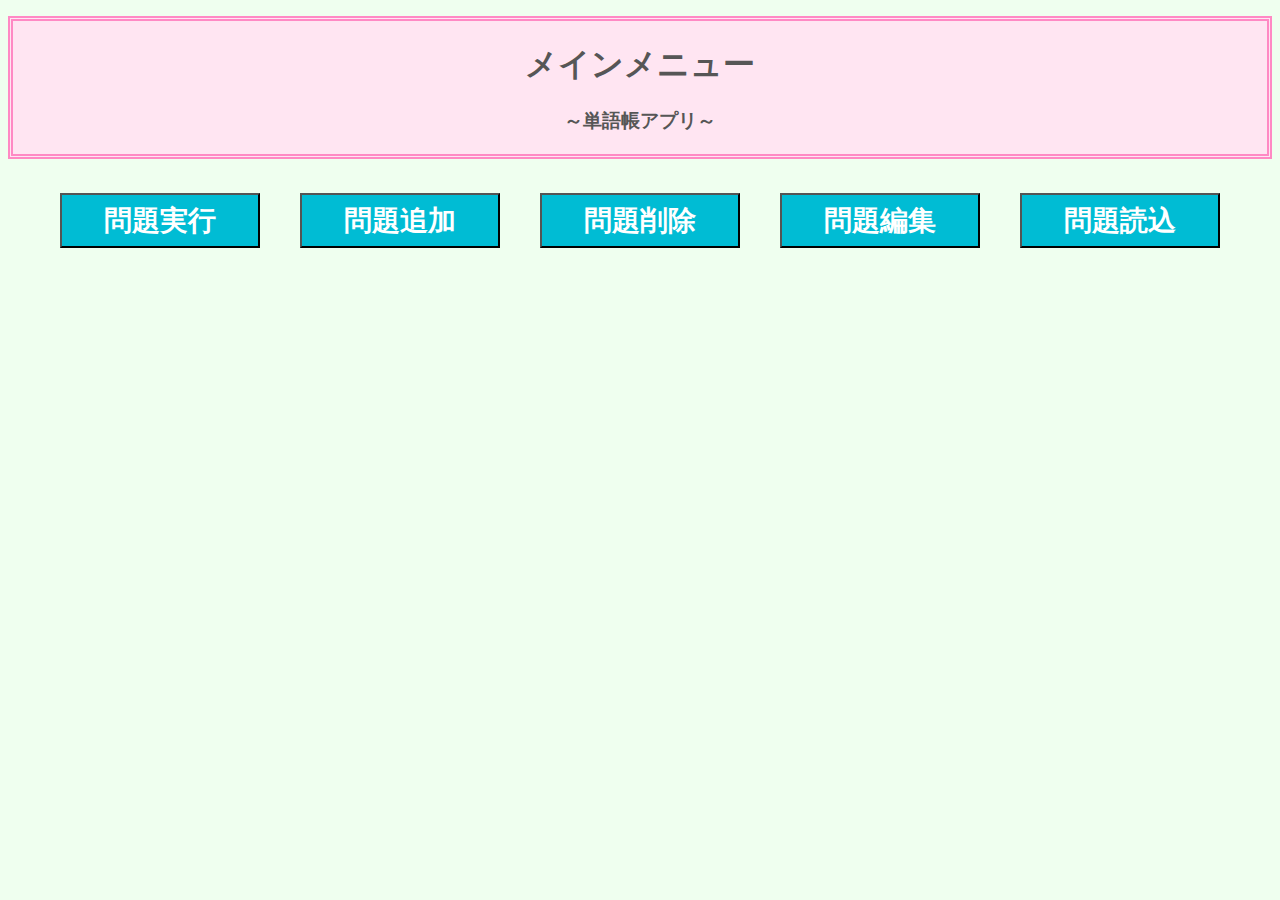
<file: www/index.html>
<!DOCTYPE HTML>
<html>

<head>
    <meta charset="utf-8">
    <meta name="viewport" content="width=device-width, initial-scale=1, maximum-scale=1, user-scalable=no">
    <meta http-equiv="Content-Security-Policy" content="default-src * data: gap: content: https://ssl.gstatic.com; style-src * 'unsafe-inline'; script-src * 'unsafe-inline' 'unsafe-eval'">
    <script src="components/loader.js"></script>
    <link rel="stylesheet" href="components/loader.css">
    <link rel="stylesheet" href="css/style.css">
    <script>

    </script>
</head>

<body>
    <div id='title'>
    <h1>メインメニュー</h1>
    <h3>～単語帳アプリ～</h3>
    </div>
    <div id="mainmenu">
        <button class="button" onclick="location.href = 'play.html'">問題実行</button>
        <button class="button" onclick="location.href = 'tuika.html'">問題追加</button>
        <button class="button" onclick="location.href = 'sakujo.html'">問題削除</button>
        <button class="button" onclick="location.href = 'hensyu.html'">問題編集</button>
        <button class="button" onclick="location.href = 'yomikomi.html'">問題読込</button>
    </div>
    
</body>

</html>
</file>
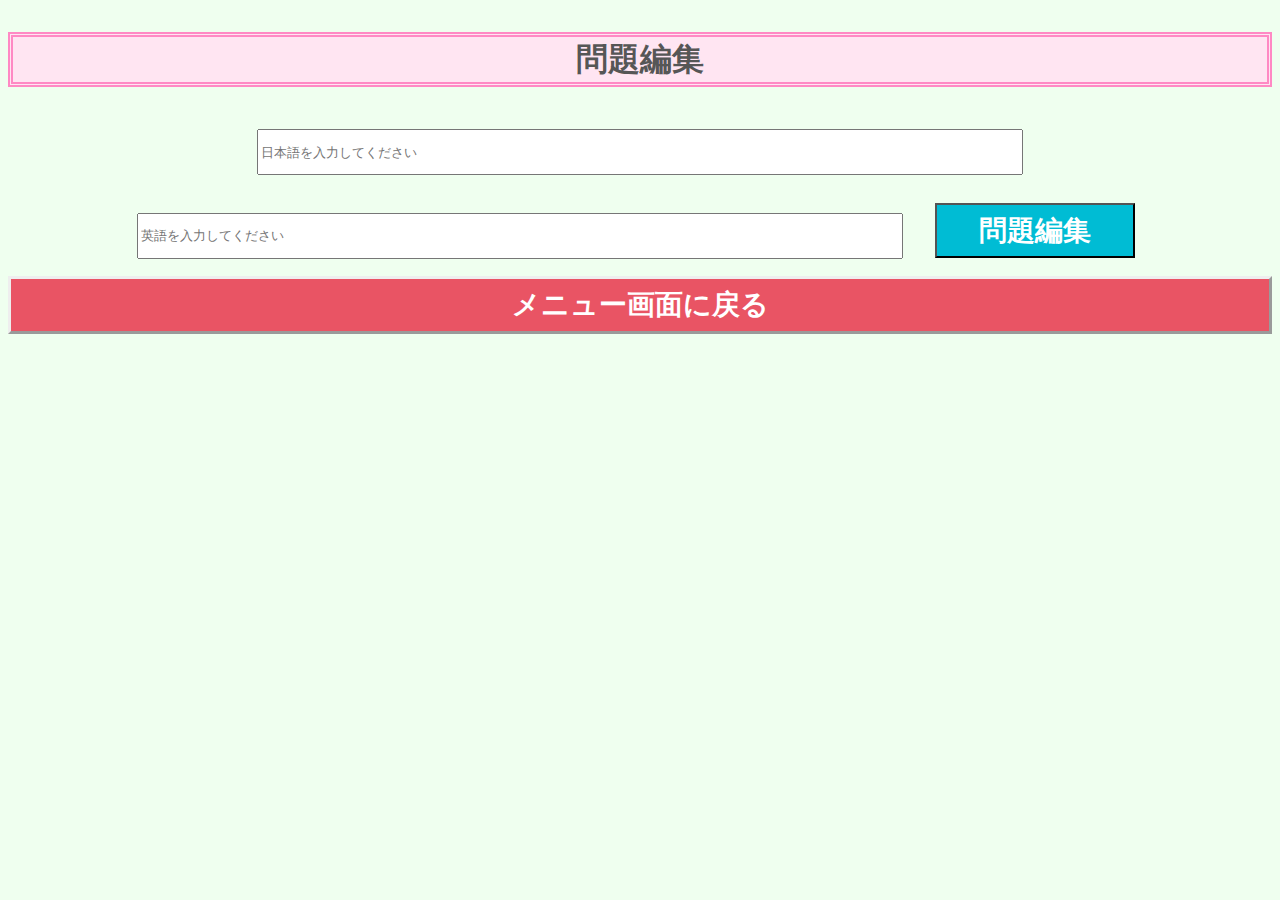
<file: www/hensyu.html>
<!DOCTYPE HTML>
<html>

<head>
    <meta charset="utf-8">
    <meta name="viewport" content="width=device-width, initial-scale=1, maximum-scale=1, user-scalable=no">
    <meta http-equiv="Content-Security-Policy" content="default-src * data: gap: content: https://ssl.gstatic.com; style-src * 'unsafe-inline'; script-src * 'unsafe-inline' 'unsafe-eval'">
    <script src="components/loader.js"></script>
    <link rel="stylesheet" href="components/loader.css">
    <link rel="stylesheet" href="css/style.css">
    <script>

    </script>
</head>

<body onload="listData()">
    <h1 id="title">問題編集</h1>
    <input type="text" value="" id="japanese" placeholder="日本語を入力してください">
    <input type="text" value="" id="english" placeholder="英語を入力してください">
    <button class="button" onclick="editData()">問題編集</button>
    <br>
    <a href="index.html" class="backMain">メニュー画面に戻る</a>
    <div id="listForm">
    </div>
    <!--何かメッセージを表示する場合  -->
    <div id="message"></div>
    <script>
        var wordList = [];
        var storage = localStorage;
        var keyword = "word01";

        //データの読み込み処理
        var strData = storage.getItem(keyword);
        wordList = JSON.parse(strData);


        //リスト表示
        function listData() {
            //画面表示処理
            for (var i = 0; i < wordList.length; i++) {
                var li = document.createElement("div");
                //箇条書きの中身
                li.className = "list";
                li.innerHTML = '<input type="checkbox" name="editCheck" onclick="checkList()">' + '<h2 class= "editList">' + "日本語：" + wordList[i].japanese + "<br>"
                    + "英語：" + wordList[i].english + "</h2>";
                document.getElementById("listForm").appendChild(li);
            }
        }

        //色付与処理
        function checkList() {
            var elements = document.getElementsByName("editCheck");
            var listClass = document.getElementsByClassName('list');
            for (var i = elements.length - 1; i >= 0; i--) {
                if (elements[i].checked == true) {
                    listClass[i].style.backgroundColor = "#FF99CC";
                    listClass[i].style.webkitBoxShadow = "0px 0px 0px 10px #FF99CC";
                    listClass[i].style.borderColor = "#ffd6ea";
                } else {
                    listClass[i].style.backgroundColor = "#fff2e5";
                    listClass[i].style.webkitBoxShadow = "0px 0px 0px 10px #fff2e5";
                    listClass[i].style.borderColor = "#ffc3c3";
                }
            }
        }

        //編集処理
        function editData() {
            var elements = document.getElementsByName("editCheck");
            var jap = document.getElementById("japanese").value
            var eng = document.getElementById("english").value
            //空白判定処理
            if (jap === "" || eng === "") {
                alert("空白を入力しないでください。");
                return;
            }
            for (var i = elements.length - 1; i >= 0; i--) {
                if (elements[i].checked == true) {
                    alert("日本語：" + wordList[i].japanese + "\n" + "英語：" + wordList[i].english + "を編集しました");
                    //データ書き換え
                    wordList[i] = { japanese: jap, english: eng };
                }
            }
            //ローカルストレージに保存する（初期データ）
            strData = JSON.stringify(wordList);
            strData = storage.setItem(keyword, strData);
            document.getElementById("listForm").innerHTML = ""; //追加した要素を削除させる
            listData();
        }
    </script>
</body>

</html>
</file>
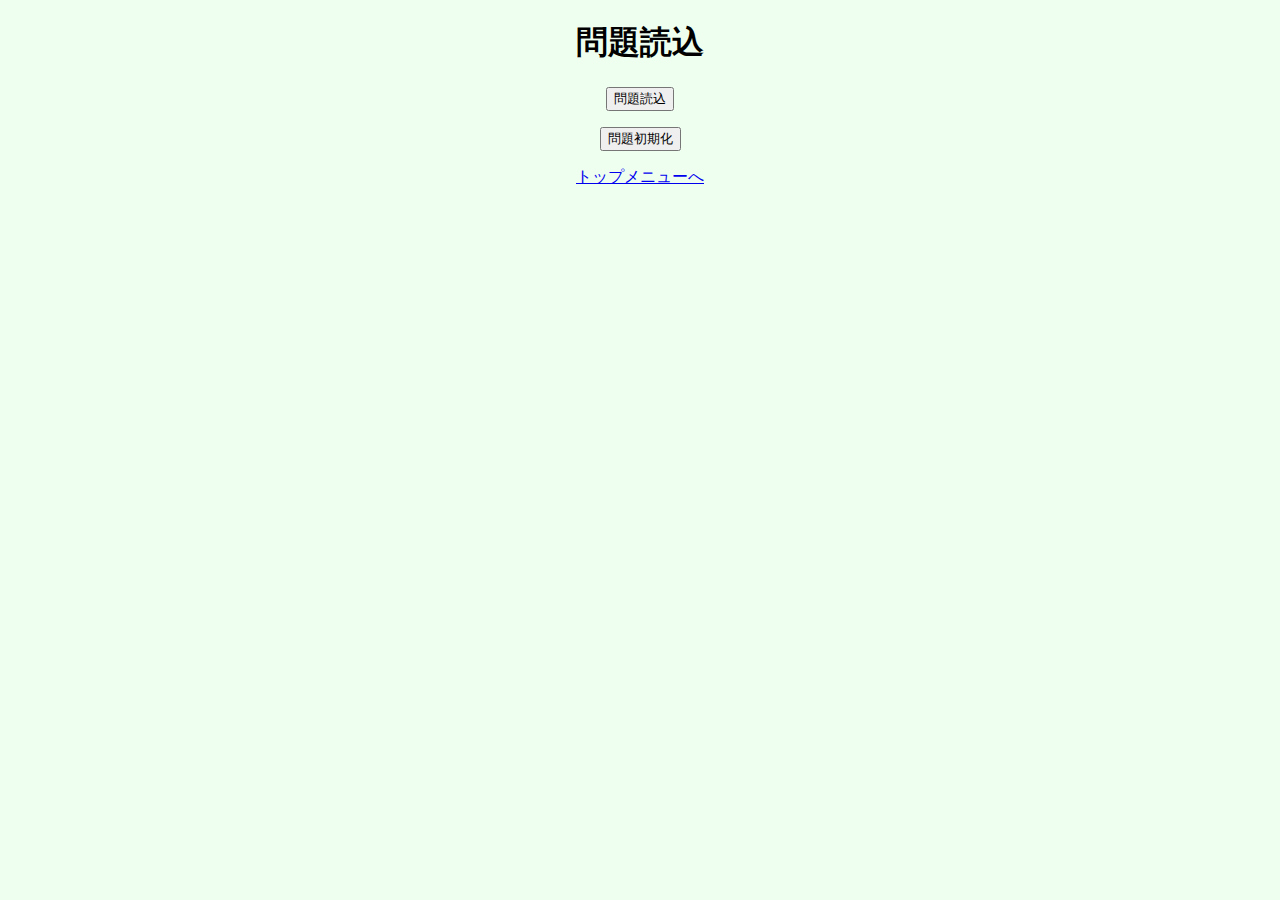
<file: www/load.html>
<!DOCTYPE HTML>
<html>

<head>
    <meta charset="utf-8">
    <meta name="viewport" content="width=device-width, height=device-height, initial-scale=1, maximum-scale=1, user-scalable=no">
    <meta http-equiv="Content-Security-Policy" content="default-src * data: gap: https://ssl.gstatic.com; style-src * 'unsafe-inline'; script-src * 'unsafe-inline' 'unsafe-eval'">
    <link rel="stylesheet" href="components/loader.css">
    <script src="components/loader.js"></script>
    <link rel="stylesheet" href="components/loader.css">
    <link rel="stylesheet" href="css/style.css">

    <script>
        //ローカルストレージの設定
        var storage = localStorage;
        //locationStorageのキー(今回はword001)
        var keyword = "word001";

        //単語リスト(仮データ)
        var kariData = [
            { japanese: "電話", english: "Phone" },
            { japanese: "歴史", english: "History" },
            { japanese: "社会", english: "Society" },
            { japanese: "世代", english: "Generation" },
            { japanese: "知識", english: "Knowledge" }
        ];

        //単語リスト
        var wordList = [];

        //データ読込
        function loadData() {
            alert("データを読み込みます");
            //ローカルストレージからデータを取り出す
            var strData = storage.getItem(keyword);

            if (strData === null) {
                alert("データがありません。初期データをロードします");
                wordList = kariData;
                //ローカルストレージに保存(初期データ)
                strData = JSON.stringify(wordList);
                storage.setItem(keyword, strData);
                kekka();
            } else {
                alert("データを読み込みます")
                strData = storage.getItem(keyword);
                wordList = JSON.parse(strData);
            }

            //結果表示
            document.getElementById("resultMessage1").innerHTML = "問題読込完了";
            document.getElementById("resultMessage2").innerHTML = "問題数は" + wordList.length + "件です";
        }

        //問題初期化処理
        function resetData() {
            storage.removeItem(keyword);
            alert("ローカルストレージの内容を削除しました");
            document.getElementById("resultMessage1").innerHTML = "";
            document.getElementById("resultMessage2").innerHTML = "";
            var keyword2 = "result001";
            storage.removeItem(keyword2);
        }

        //結果格納用連想配列をローカルストレージに設定
        function kekka() {
            var keyword2 = "result001";
            var kekkaList = [{ date: "日付", result: "結果(正答率)" }];
            //ローカルストレージに保存(初期データ)
            var strData2 = JSON.stringify(kekkaList);
            storage.setItem(keyword2, strData2);

        }
    </script>
</head>

<body>
    <h1>問題読込</h1>
    <div id="roadForm">
        <p>
            <button class="butt" onclick="loadData()">問題読込</button>
        </p>
        <p>
            <button class="butt" onclick="resetData()">問題初期化</button>
        </p>

    </div>

    <p id="resultMessage1"></p>
    <p id="resultMessage2"></p>

    <div>
        <p>
            <a href="index.html" class="top">トップメニューへ</a>
        </p>
    </div>
</body>

</html>
</file>
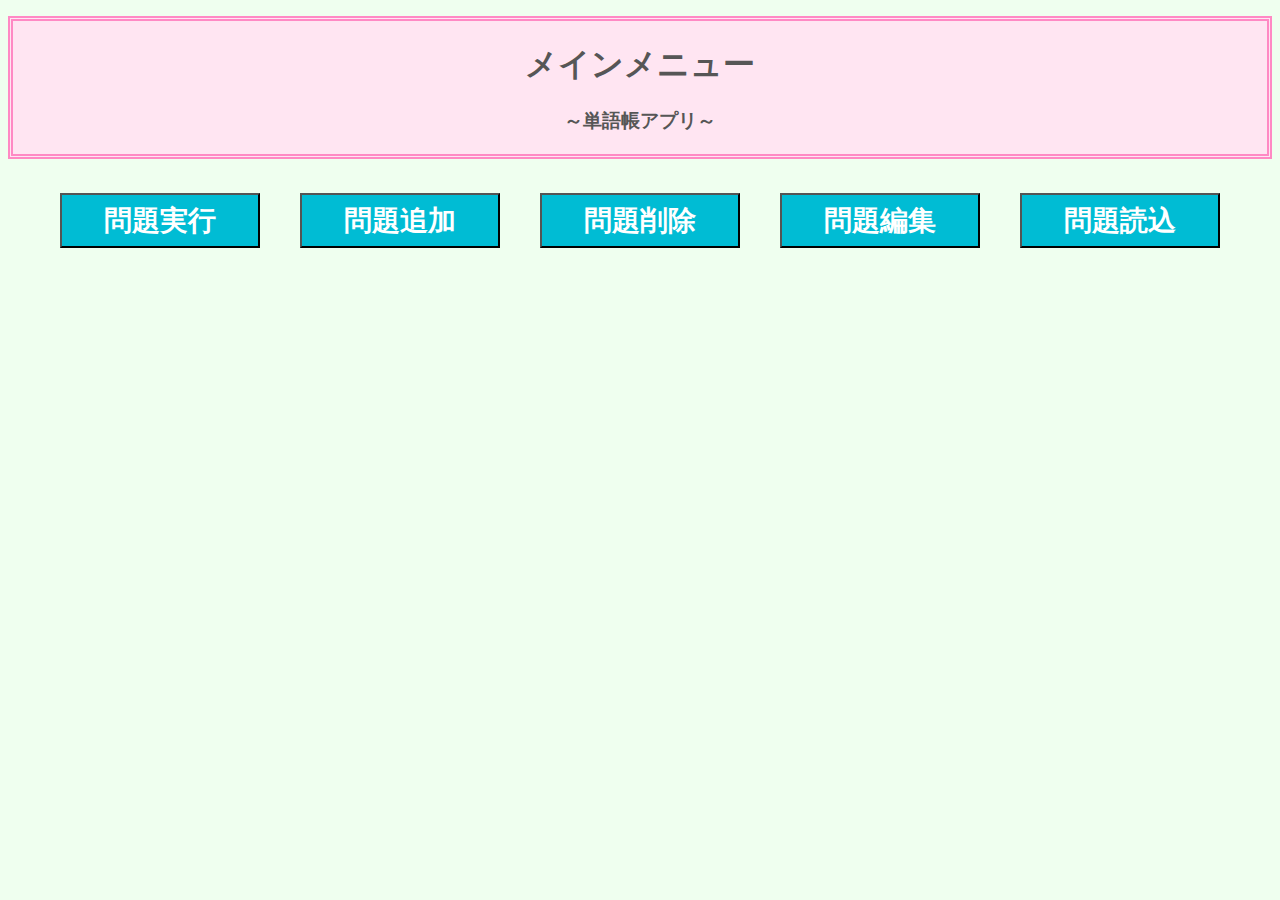
<file: www/play.html>
<!DOCTYPE HTML>
<html>

<head>
    <meta charset="utf-8">
    <meta name="viewport" content="width=device-width, initial-scale=1, maximum-scale=1, user-scalable=no">
    <meta http-equiv="Content-Security-Policy" content="default-src * data: gap: content: https://ssl.gstatic.com; style-src * 'unsafe-inline'; script-src * 'unsafe-inline' 'unsafe-eval'">
    <script src="components/loader.js"></script>
    <link rel="stylesheet" href="components/loader.css">
    <link rel="stylesheet" href="css/style.css">

</head>

<body onload="initData()">
    <h1 id="title">Question</h1>
    <div id="question"></div>
    <div id="answerForm">
        <input type="text" id="answer" placeholder="英単語を入力">
        <button onclick="judge()" class="button">OK</button>
    </div>
    <div id="resultForm" style="display:none">
        <p id="resultMessage"></p>
        <p>
            <button onclick="restart()" class="button">リスタート</button>
            <br>
            <a href="index.html" class="backMain">メニュー画面に戻る</a>
        </p>

        <img id="resultImage" src="">
    </div>
    <script>
        // 問題番号
        var no = 0;
        // 正解数
        var score = 0;
        //最高スコア
        var maxScore = 0;

        // 共通変数の定義と初期化
        var wordList = [];
        var storage = localStorage;
        var keyword = "word01";

        //問題を取得する
        //問題を取得する
        function initData() {
            //データの読み込み処理
            var strData = storage.getItem(keyword);

            //データが存在しない場合はエラー
            if (strData === null) {
                alert("問題がありません。問題読込をしてから再実行してください");
                //メインメニューに差し戻す
                location.href = "index.html";
            } else {
                wordList = JSON.parse(strData);
                //問題数が0問の場合
                if (wordList.length <= 0) {
                    alert("問題がありません。問題読込か問題追加をしてから再実行してください");
                    //メインメニューに差し戻す
                    location.href = "index.html";
                } else {
                    alert("問題は全部で" + wordList.length + "問です");
                    shuffle(wordList);
                    //問題を表示する
                    showQuestion();
                }

            }
        }



        // 問題を表示する
        function showQuestion() {
            if (no < wordList.length) {
                //次の問題がある場合は、表示する
                document.getElementById("question").innerHTML = wordList[no].japanese;
            } else {
                //全問終了したら、成績を発表する
                document.getElementById("question").innerHTML = score + "/" + wordList.length;
                document.getElementById("answerForm").style.display = "none";   //表示形式を変える
                document.getElementById("resultForm").style.display = "block";   //表示形式を変える
                if (score === wordList.length) {
                    //全問正解の場合
                    document.getElementById("resultMessage").innerHTML = "全問正解！よくできました！";
                    document.getElementById("resultImage").src = "gold.png";
                } else if (score >= wordList.length * 0.6) {
                    //6割以上正解の場合
                    document.getElementById("resultMessage").innerHTML = "惜しい！あともう一歩でした！";
                    document.getElementById("resultImage").src = "silver.png";
                } else {
                    //6割未満の場合
                    document.getElementById("resultMessage").innerHTML = "もう少しがんばりましょう。";
                    document.getElementById("resultImage").src = "bronze.png";
                }
            }
        }

        // 入力された回答の正誤判定を行う
        function judge() {
            var answer = document.getElementById("answer").value;
            if (answer.toLowerCase() === wordList[no].english.toLowerCase()) {
                alert("正解です！");
                score++;
            } else {
                alert("残念！不正解です。");
            }

            //次の問題を表示
            no++;
            showQuestion();
            var answer = document.getElementById("answer").value = "";
        }

        //リスタート処理
        function restart() {
            no = 0;
            score = 0;
            document.getElementById("answerForm").style.display = "block";   //表示形式を変える
            document.getElementById("resultForm").style.display = "none";   //表示形式を変える
            shuffle(wordList);
            showQuestion();
        }

        //シャッフル処理
        function shuffle(array) {
            var n = array.length, t, i;

            while (n) {
                i = Math.floor(Math.random() * n--);
                t = array[n];
                array[n] = array[i];
                array[i] = t;
            }

            return array;
        }
        shuffle(wordList);
    </script>
</body>

</html>
</file>
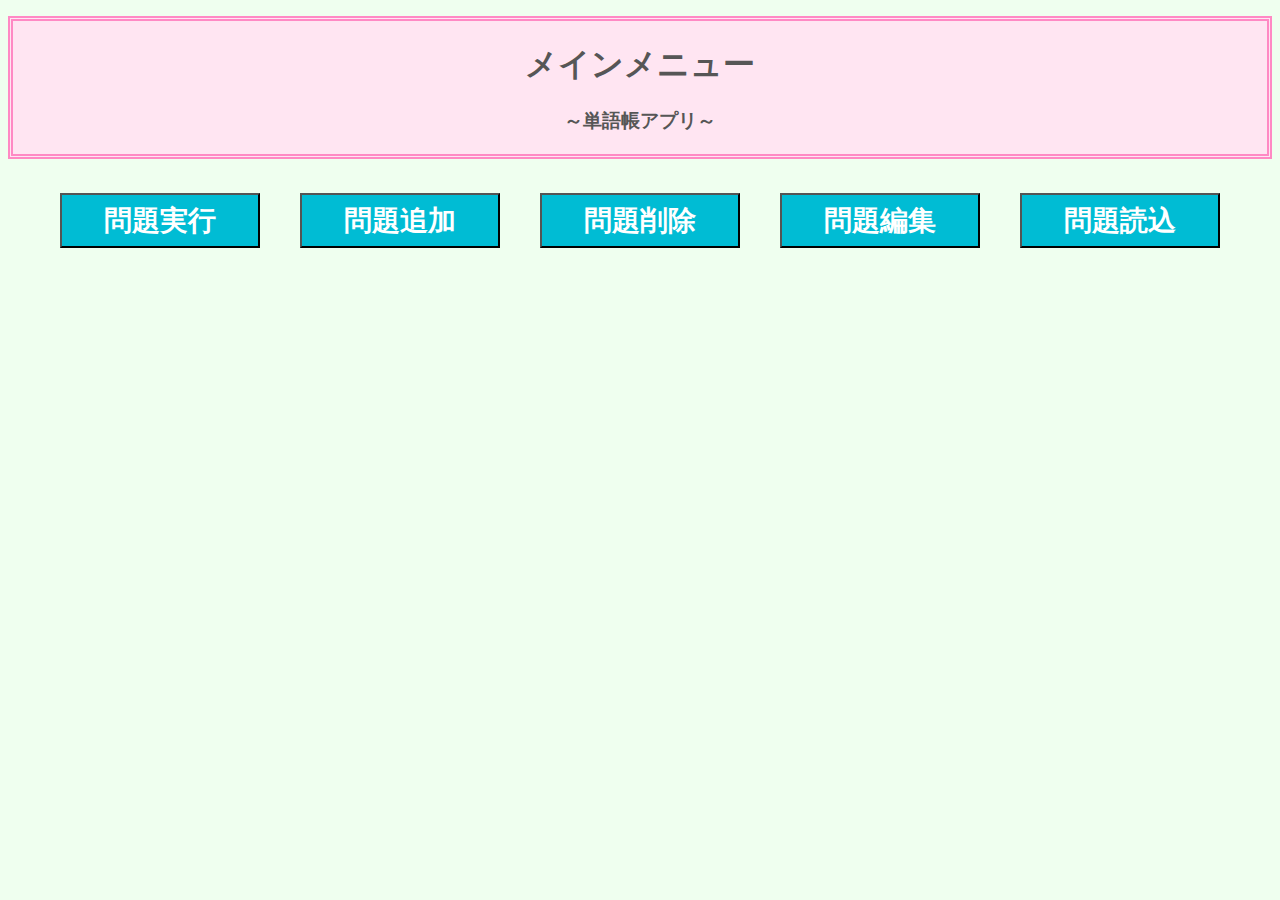
<file: www/play_Jap.html>
<!DOCTYPE HTML>
<html>

<head>
    <meta charset="utf-8">
    <meta name="viewport" content="width=device-width, initial-scale=1, maximum-scale=1, user-scalable=no">
    <meta http-equiv="Content-Security-Policy" content="default-src * data: gap: content: https://ssl.gstatic.com; style-src * 'unsafe-inline'; script-src * 'unsafe-inline' 'unsafe-eval'">
    <script src="components/loader.js"></script>
    <link rel="stylesheet" href="components/loader.css">
    <link rel="stylesheet" href="css/style.css">

</head>

<body onload="initData()">
    <h1 id="title">質問</h1>
    <div id="question"></div>
    <div id="answerForm">
        <input type="text" id="answer" placeholder="日本語を入力">
        <button onclick="judge()" class="button">OK</button>
    </div>
    <div id="resultForm" style="display:none">
        <p id="resultMessage"></p>
        <p>
            <button onclick="restart()" class="button">リスタート</button>
            <br>
            <a href="index.html" class="backMain">メニュー画面に戻る</a>
        </p>

        <img id="resultImage" src="">
    </div>
    <script>
      alert("日本語モード起動");
        // 問題番号
        var no = 0;
        // 正解数
        var score = 0;
        //最高スコア
        var maxScore = 0;
        // 単語リスト
        // 共通変数の定義と初期化
        var wordList = [];
        var storage = localStorage;
        var keyword = "word01";

        //問題を取得する
        function initData() {
            //データの読み込み処理
            var strData = storage.getItem(keyword);

            //データが存在しない場合はエラー
            if (strData === null) {
                alert("問題がありません。問題読込をしてから再実行してください");
                //メインメニューに差し戻す
                location.href = "index.html";
            } else {
                wordList = JSON.parse(strData);
                //問題数が0問の場合
                if (wordList.length <= 0) {
                    alert("問題がありません。問題読込をしてから再実行してください");
                    //メインメニューに差し戻す
                    location.href = "index.html";
                } else {
                    alert("問題は全部で" + wordList.length + "問です");
                    shuffle(wordList);
                    //問題を表示する
                    showQuestion();
                }

            }
        }



        // 問題を表示する
        function showQuestion() {
            if (no < wordList.length) {
                //次の問題がある場合は、表示する
                document.getElementById("question").innerHTML = wordList[no].english;
            } else {
                //全問終了したら、成績を発表する
                document.getElementById("question").innerHTML = score + "/" + wordList.length;
                document.getElementById("answerForm").style.display = "none";   //表示形式を変える
                document.getElementById("resultForm").style.display = "block";   //表示形式を変える
                if (score === wordList.length) {
                    //全問正解の場合
                    document.getElementById("resultMessage").innerHTML = "全問正解！よくできました！";
                    document.getElementById("resultImage").src = "gold.png";
                } else if (score >= wordList.length * 0.6) {
                    //6割以上正解の場合
                    document.getElementById("resultMessage").innerHTML = "惜しい！あともう一歩でした！";
                    document.getElementById("resultImage").src = "silver.png";
                } else {
                    //6割未満の場合
                    document.getElementById("resultMessage").innerHTML = "もう少しがんばりましょう。";
                    document.getElementById("resultImage").src = "bronze.png";
                }
            }
        }

        // 入力された回答の正誤判定を行う
        function judge() {
            var answer = document.getElementById("answer").value;
            if (answer.toLowerCase() === wordList[no].japanese.toLowerCase()) {
                alert("正解です！");
                score++;
            } else {
                alert("残念！不正解です。");
            }

            //次の問題を表示
            no++;
            showQuestion();
            var answer = document.getElementById("answer").value = "";
        }

        //リスタート処理
        function restart() {
            no = 0;
            score = 0;
            document.getElementById("answerForm").style.display = "block";   //表示形式を変える
            document.getElementById("resultForm").style.display = "none";   //表示形式を変える
            shuffle(wordList);
            showQuestion();
        }

        //シャッフル処理
        function shuffle(array) {
            var n = array.length, t, i;

            while (n) {
                i = Math.floor(Math.random() * n--);
                t = array[n];
                array[n] = array[i];
                array[i] = t;
            }

            return array;
        }
        shuffle(wordList);
    </script>
</body>

</html>
</file>
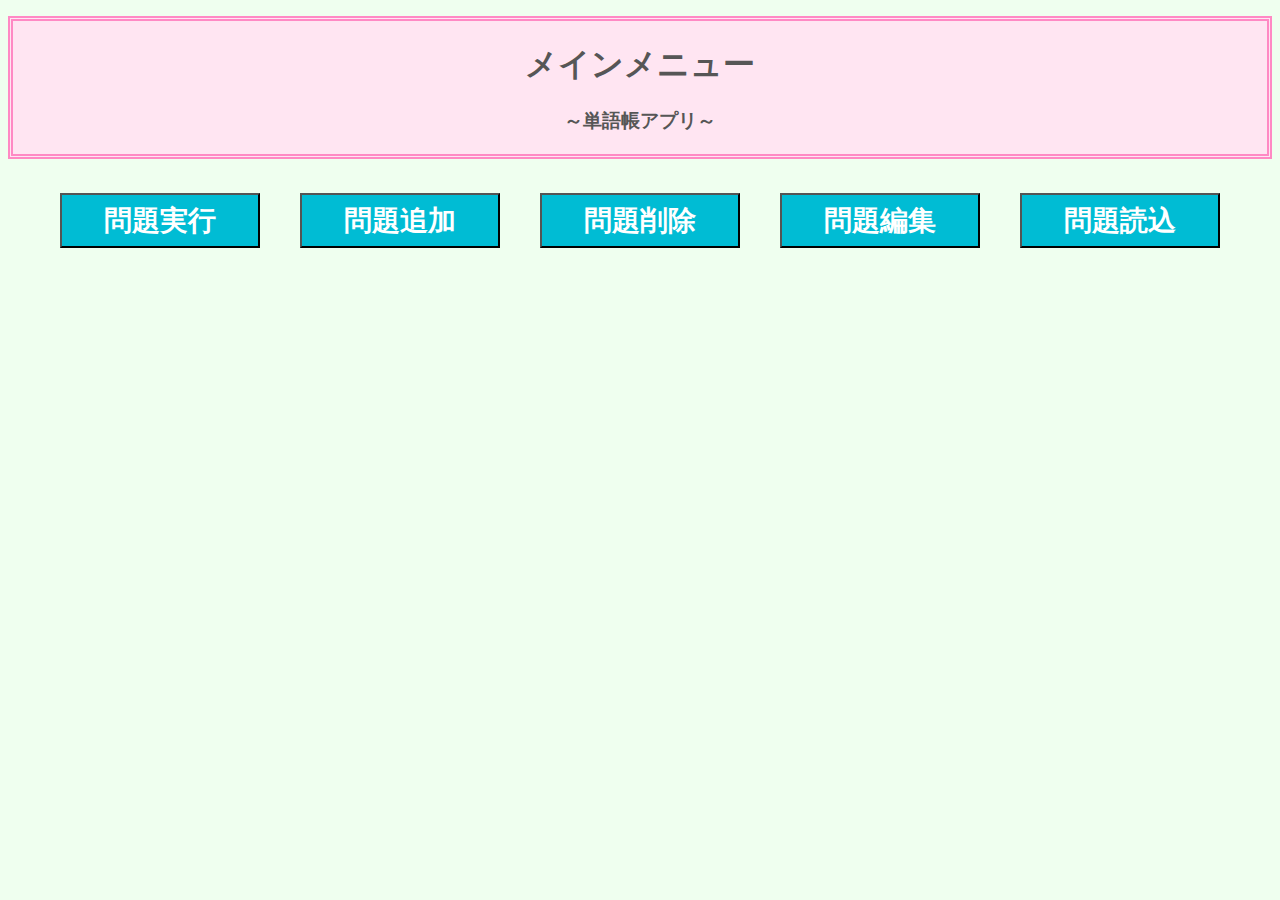
<file: www/quiz.html>
<!DOCTYPE HTML>
<html>

<head>
    <meta charset="utf-8">
    <meta name="viewport" content="width=device-width, initial-scale=1, maximum-scale=1, user-scalable=no">
    <meta http-equiv="Content-Security-Policy" content="default-src * data: gap: content: https://ssl.gstatic.com; style-src * 'unsafe-inline'; script-src * 'unsafe-inline' 'unsafe-eval'">
    <script src="components/loader.js"></script>
    <link rel="stylesheet" href="components/loader.css">
    <link rel="stylesheet" href="css/style.css">
    <script>
        // 問題番号
        var no = 0;
        // 正解数
        var score = 0;
        // 単語リスト
        var wordList = [];
        //ストレージ関係
        var storage = localStorage;
        var keyword = "word001";

        //wordListランダム参照配列
        var ran = [];
        //ゼロカウント
        var zerocnt = 0;
        //ランダム参照用
        var no2 = 0;

        //結果保存用連想配列
        var kekkaList = {};//トータル結果格納
        var konkaiList = {};//今回の追加データ格納
        var keyword2 = "result001";
        var strData2 = storage.getItem(keyword2);
        kekkaList = JSON.parse(strData2);

        //日付取得
        var hiduke = new Date();
        var year = hiduke.getFullYear();
        var month = hiduke.getMonth();
        var day = hiduke.getDate();
        var hour = hiduke.getHours();
        var minute = hiduke.getMinutes();



        // 問題を表示する
        function showQuestion() {
            if (no < wordList.length) {
                change();
                //次の問題がある場合は、表示する
                document.getElementById("question").innerHTML = wordList[no2].japanese;
            } else {
                //全問終了したら、成績を発表する
                document.getElementById("question").innerHTML = score + "/" + wordList.length;
                document.getElementById("answerForm").style.display = "none";
                document.getElementById("resultForm").style.display = "block";
                if (score === wordList.length) {
                    //全問正解の場合
                    document.getElementById("resultMessage").innerHTML = "全問正解！よくできました！";
                    document.getElementById("resultImage").src = "gold.png";
                } else if (score >= wordList.length * 0.6) {
                    //6割以上正解の場合
                    document.getElementById("resultMessage").innerHTML = "惜しい！あともう一歩でした！";
                    document.getElementById("resultImage").src = "silver.png";
                } else {
                    //6割未満の場合
                    document.getElementById("resultMessage").innerHTML = "もう少しがんばりましょう。";
                    document.getElementById("resultImage").src = "bronze.png";
                }
                ke();

            }
        }

        // 入力された回答の正誤判定を行う
        function judge() {
            var answer = document.getElementById("answer").value;
            //入力された解答を全て小文字に変換
            answer = answer.toLowerCase();

            if (answer === wordList[no2].english.toLowerCase()) {
                alert("正解です！");
                score++;
            } else {
                alert("残念！不正解です。");
            }

            //次の問題を表示
            no++;
            showQuestion();
            var answer = document.getElementById("answer").value = "";
        }

        //リスタート
        function restart() {
            no = 0;
            score = 0;

            document.getElementById("answerForm").style.display = "block";
            document.getElementById("resultForm").style.display = "none";
            location.reload();
        }

        //問題取得処理
        function initData() {
            //データ読込
            var strData = storage.getItem(keyword);

            //データが存在しない場合エラー
            if (strData === null) {
                alert("問題がありません。問題読込をしてから再実行してください");
                //メインメニューへ戻る
                location.href = "index.html";
            } else {
                wordList = JSON.parse(strData);
                if (wordList.length === 0) {
                    alert("問題がありません。問題読込をしてから再実行してください");
                    //メインメニューへ戻る
                    location.href = "index.html";
                } else {
                    rand();
                    alert("問題は全部で" + wordList.length + "問です");
                    //問題表示
                    showQuestion();
                }
            }
        }

        //重複なしランダム処理
        function rand() {
            ran = new Array(wordList.length);

            //作成した配列に0からwordList-1と同じ数まで格納
            for (var i = 0; i <= wordList.length - 1; i++) {
                ran[i] = i;
            }

            var soe = 0;//ran参照用ランダム添え字

        }

        //結果格納、取得、表示処理
        function ke() {
            //今回の結果&日時を連想配列に格納
            konkaiList.date = year + "年" + month + "月" + day + "日" + hour + "時" + minute + "分";
            konkaiList.result = (score / wordList.length * 100) + "%";
            kekkaList.push(konkaiList);
            strData2 = JSON.stringify(kekkaList);
            storage.setItem(keyword2, strData2);
        }

        //重複なしランダム添え字生成処理
        function change() {
            soe = Math.floor(Math.random() * ran.length);

            while (ran[soe] === 0) {
                zerocnt++;
                if (zerocnt === 1) {
                    break;
                }
                soe = Math.floor(Math.random() * ran.length);
            }
            no2 = ran[soe];//no2にranから数字取り出し
            ran[soe] = 0;//取り出した場所には0を格納
        }
    </script>
</head>

<body onload="initData()">
    <h1 id="title">Question</h1>
    <div id="question"></div>
    <div id="answerForm">
        <br />
        <input type="text" id="answer" placeholder="英単語を入力">
        <p>
            <button onclick="judge()" id="ok" class="butt">OK</button>
        </p>
    </div>
    <div id="resultForm" style="display:none">
        <p id="resultMessage"></p>


        <img id="resultImage" src="">


    </div>
    <p>
        <button onclick="restart()" id="restart" class="top">リスタート</button>
    </p>
    <p>
        <a href="result.html" class="top">今までの成績へ</a>
    </p>
    <p>
        <a href="index.html" class="top">トップメニューへ</a>
    </p>
</body>

</html>
</file>
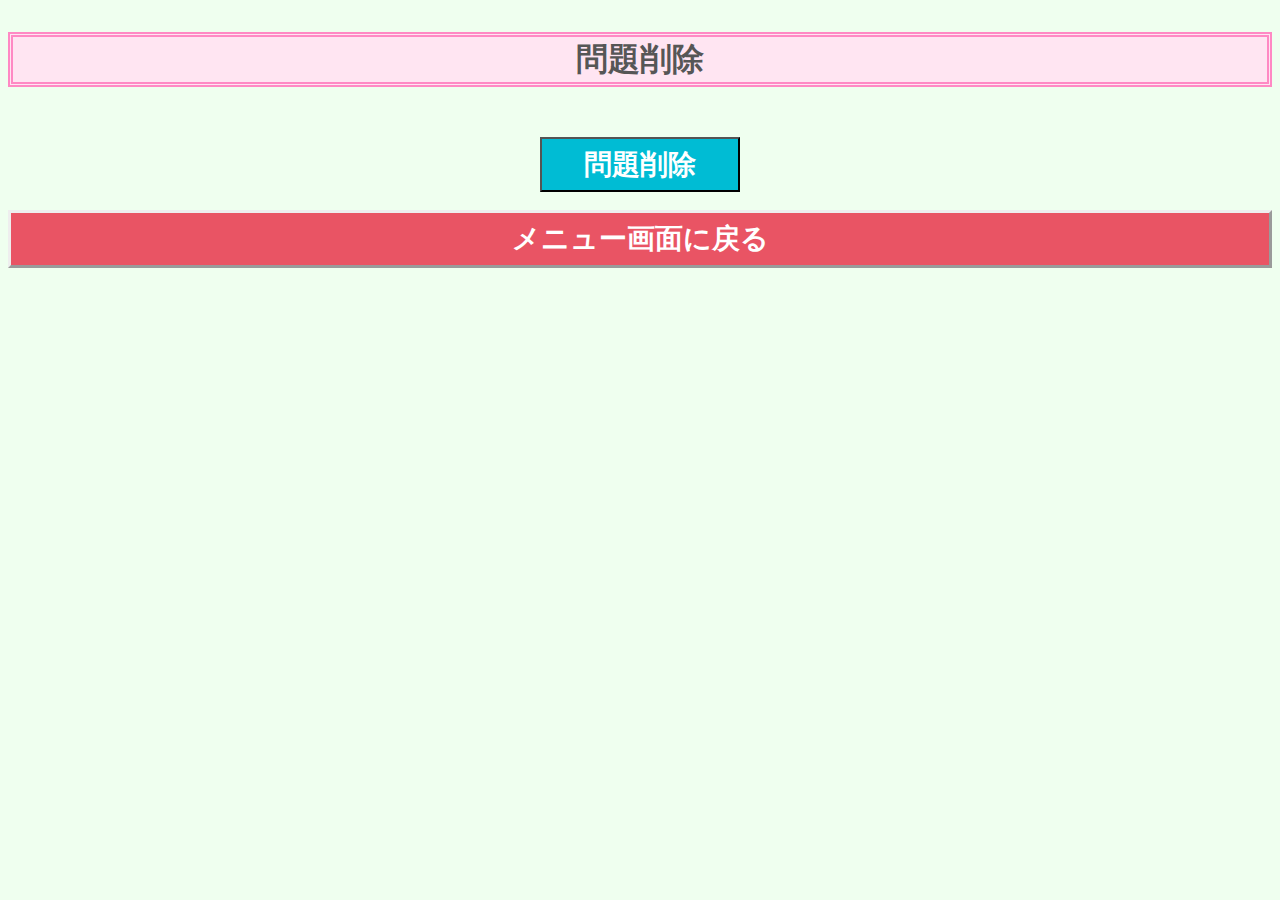
<file: www/sakujo.html>
<!DOCTYPE HTML>
<html>

<head>
    <meta charset="utf-8">
    <meta name="viewport" content="width=device-width, initial-scale=1, maximum-scale=1, user-scalable=no">
    <meta http-equiv="Content-Security-Policy" content="default-src * data: gap: content: https://ssl.gstatic.com; style-src * 'unsafe-inline'; script-src * 'unsafe-inline' 'unsafe-eval'">
    <script src="components/loader.js"></script>
    <link rel="stylesheet" href="components/loader.css">
    <link rel="stylesheet" href="css/style.css">
    <script>

    </script>
</head>

<body onload="listData()">
    <h1 id="title">問題削除</h1>
    <button class="button" onclick="delData()">問題削除</button>
    <br>
    <a href="index.html" class="backMain">メニュー画面に戻る</a>
    <div id="listForm">
    </div>
    <!--何かメッセージを表示する場合  -->
    <div id="message"></div>
    <script>
        var wordList = [];
        var storage = localStorage;
        var keyword = "word01";

        //データの読み込み処理
        var strData = storage.getItem(keyword);
        wordList = JSON.parse(strData);

        //リスト表示
        function listData() {
            //画面表示処理
            for (var i = 0; i < wordList.length; i++) {
                var li = document.createElement("div");
                //箇条書きの中身
                li.className = "list";
                li.innerHTML = '<input type="checkbox" name="delCheck" onclick="checkList()">' + '<h2 class= "editList">' + "日本語：" + wordList[i].japanese + "<br>"
                    + "英語：" + wordList[i].english + "</h2>";
                document.getElementById("listForm").appendChild(li);
            }
        }

        //色付与処理
        function checkList() {
            var elements = document.getElementsByName("delCheck");
            var listClass = document.getElementsByClassName('list');
            for (var i = elements.length - 1; i >= 0; i--) {
                if (elements[i].checked == true) {
                    listClass[i].style.backgroundColor = "#FF99CC";
                    listClass[i].style.webkitBoxShadow = "0px 0px 0px 10px #FF99CC";
                    listClass[i].style.borderColor = "#ffd6ea";
                } else {
                    listClass[i].style.backgroundColor = "#fff2e5";
                    listClass[i].style.webkitBoxShadow = "0px 0px 0px 10px #fff2e5";
                    listClass[i].style.borderColor = "#ffc3c3";
                }
            }
        }

        //削除処理
        function delData() {
            var elements = document.getElementsByName("delCheck");
            for (var i = elements.length - 1; i >= 0; i--) {
                if (elements[i].checked == true) {
                    alert("日本語：" + wordList[i].japanese + "\n" + "英語：" + wordList[i].english + "を削除しました");
                    wordList.splice(i, 1);//削除
                }
            }
            //ローカルストレージに保存する（初期データ）
            strData = JSON.stringify(wordList);
            strData = storage.setItem(keyword, strData);
            document.getElementById("listForm").innerHTML = ""; //追加した要素を削除させる
            listData();
        }
    </script>
</body>

</html>
</file>
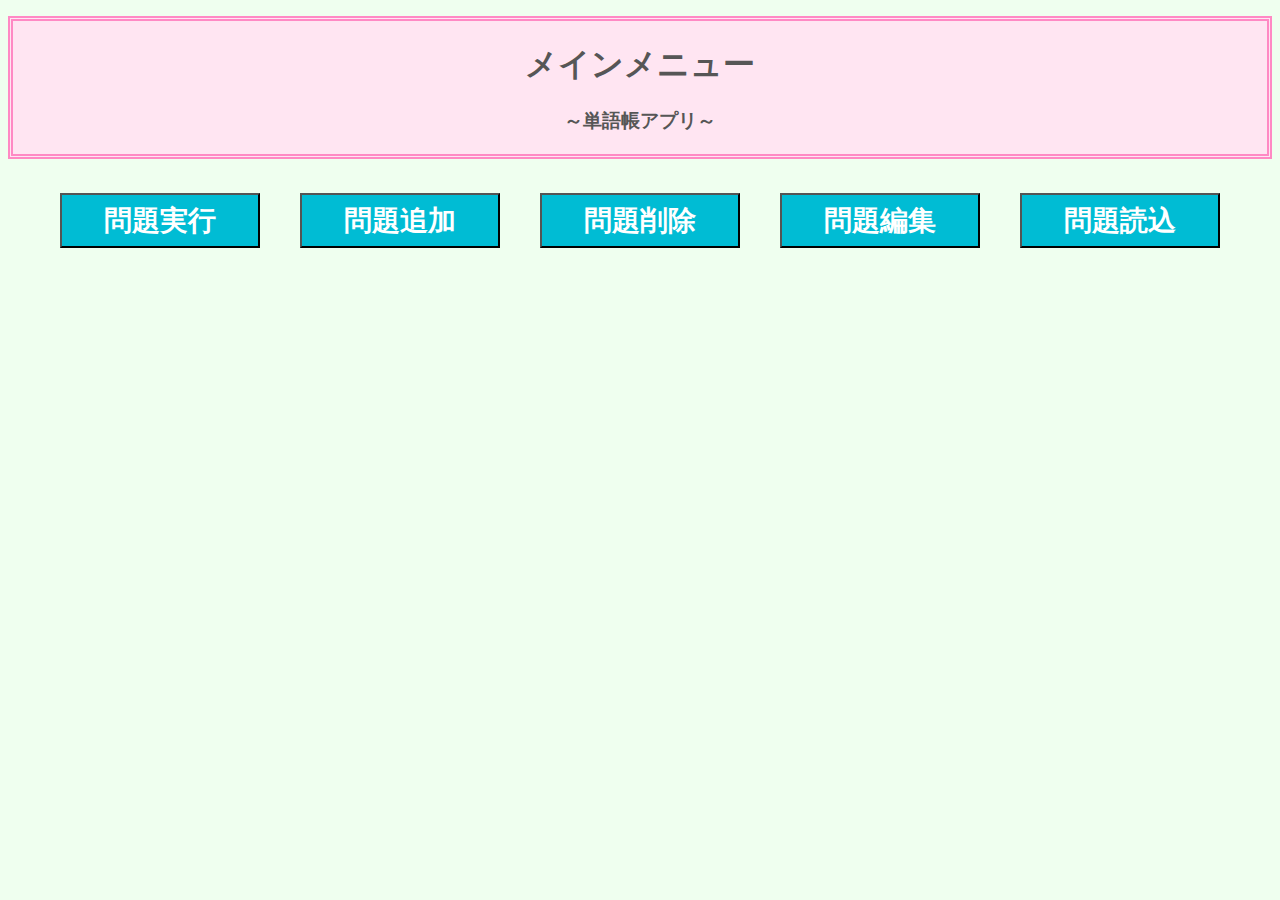
<file: www/tuika.html>
<!DOCTYPE HTML>
<html>

<head>
    <meta charset="utf-8">
    <meta name="viewport" content="width=device-width, initial-scale=1, maximum-scale=1, user-scalable=no">
    <meta http-equiv="Content-Security-Policy" content="default-src * data: gap: content: https://ssl.gstatic.com; style-src * 'unsafe-inline'; script-src * 'unsafe-inline' 'unsafe-eval'">
    <script src="components/loader.js"></script>
    <link rel="stylesheet" href="components/loader.css">
    <link rel="stylesheet" href="css/style.css">
    <script>
    </script>
</head>

<body onload="initData()">
    <h1 id="title">問題追加</h1>
    <div id="  yomikomiForm">
        <input type="text" value="" id="japanese" placeholder="追加する日本語を入力してください">
        <input type="text" value="" id="english" placeholder="追加する英語を入力してください">
        <button class="button" onclick="addData()">問題追加</button>
        <button class="button" onclick="clearButton()">クリア</button>
        <br>
        <a href="index.html" class="backMain">メニュー画面に戻る</a>
    </div>
    <p id="resultMessage1"></p>
    <p id="resultMessage2"></p>

    <script>
        var wordList = [];
        var storage = localStorage;
        var keyword = "word01";


        //問題を取得する
        function initData() {
            //データの読み込み処理
            var strData = storage.getItem(keyword);

            //データが存在しない場合はエラー
            if (strData === null) {
                alert("問題読込をしてから再実行してください");
                //メインメニューに差し戻す
                location.href = "index.html";
            } else {
                wordList = JSON.parse(strData);
            }
        }

        function addData() {
            var jap = document.getElementById("japanese").value;
            var eng = document.getElementById("english").value;
            //空白判定処理
            if (jap === "" || eng === "") {
                alert("空白を入力しないでください。");
                return;
            }
            var hash1 = {};         //空の連想配列を宣言
            hash1.japanese = jap    //日本語をセット
            hash1.english = eng     //英語をセット
            wordList.push(hash1);   //配列の最後尾に追加

            //ローカルストレージに保存する（初期データ）
            strData = JSON.stringify(wordList);
            strData = storage.setItem(keyword, strData);
            alert("日本語：" + wordList[wordList.length - 1].japanese + "\n" + "英語：" + wordList[wordList.length - 1].english + "を追加しました。");
        }
        //クリア処理
        function clearButton() {
            document.getElementById("japanese").value = "";
            document.getElementById("english").value = "";
            alert("クリア");
        }

    </script>
</body>

</html>
</file>
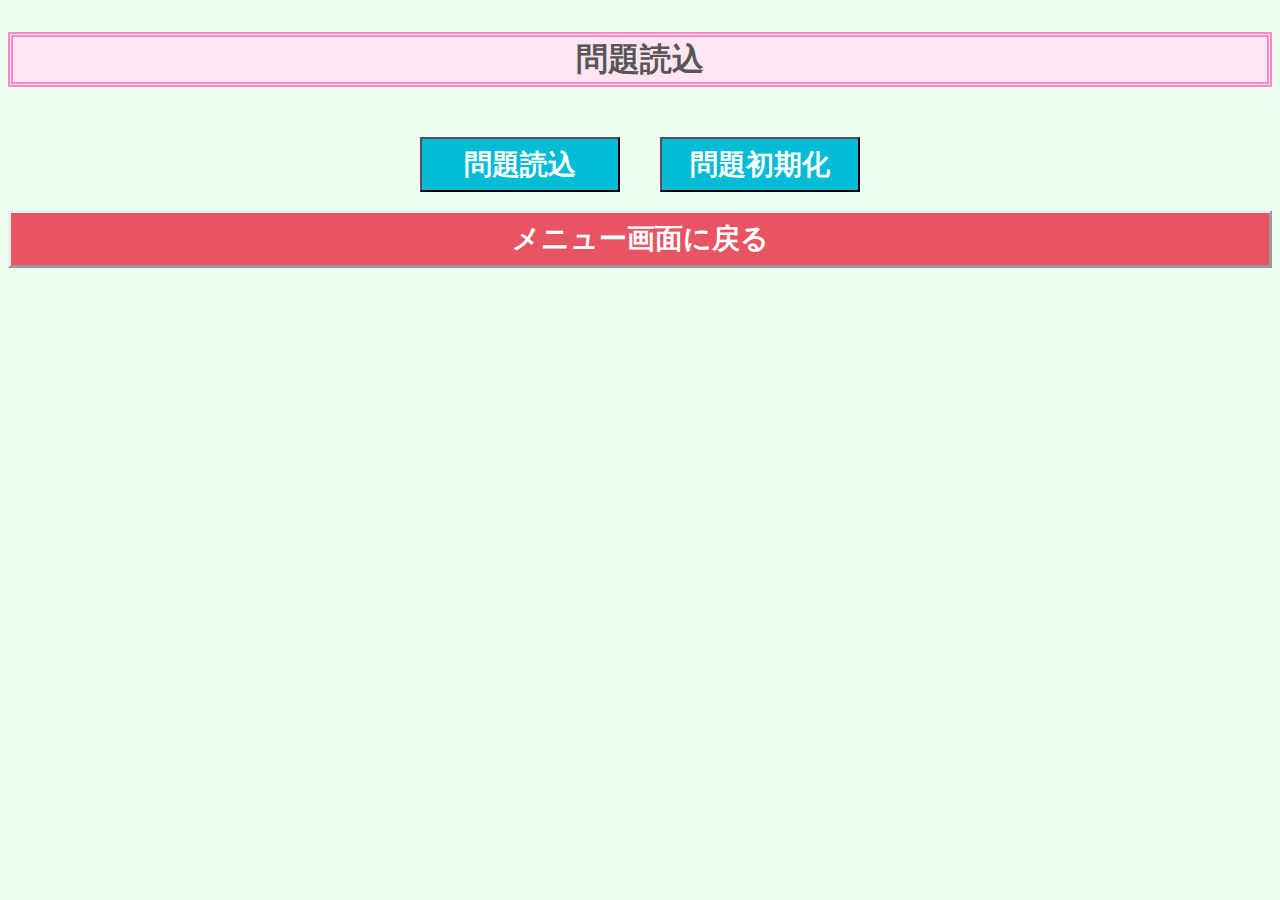
<file: www/yomikomi.html>
<!DOCTYPE HTML>
<html>

<head>
    <meta charset="utf-8">
    <meta name="viewport" content="width=device-width, initial-scale=1, maximum-scale=1, user-scalable=no">
    <meta http-equiv="Content-Security-Policy" content="default-src * data: gap: content: https://ssl.gstatic.com; style-src * 'unsafe-inline'; script-src * 'unsafe-inline' 'unsafe-eval'">
    <script src="components/loader.js"></script>
    <link rel="stylesheet" href="components/loader.css">
    <link rel="stylesheet" href="css/style.css">
    <script>

    </script>
</head>

<body>
    <h1 id="title">問題読込</h1>
    <div id="  yomikomiForm">
        <button class="button" onclick="loadData()">問題読込</button>
        <button class="button" onclick="resetData()">問題初期化</button>
        <br>
        <a href="index.html" class="backMain">メニュー画面に戻る</a>
    </div>
    <p id="resultMessage1"></p>
    <p id="resultMessage2"></p>
    <script>
        var storage = localStorage;
        var keyword = "word01";

        //単語リスト（仮データ）
        var kariData = [
            {
                japanese: "電話",
                english: "Phone"
            },
            {
                japanese: "歴史",
                english: "History"
            },
            {
                japanese: "社会",
                english: "Society"
            },
            {
                japanese: "世代",
                english: "Generation"
            },
            {
                japanese: "知識",
                english: "Knowledge"
            }
        ];

        //単語リスト
        var wordList = [];

        //データ読込
        function loadData() {
            //ローカルストレージからデータを取り出す
            var strData = storage.getItem(keyword);

            if (strData === null) {
                alert("データがありません。初期データをロードします");
                wordList = kariData;
                //ローカルストレージに保存する（初期データ）
                strData = JSON.stringify(wordList);
                strData = storage.setItem(keyword, strData);
            } else {
                alert("データを読み込みます");
                //ローカルストレージからデータを取得する
                strData = storage.getItem(keyword);
                wordList = JSON.parse(strData);

                //問題数が0問の場合
                if (wordList.length <= 0) {
                    alert("問題がありません。初期データをロードします");
                    wordList = kariData;
                    //ローカルストレージに保存する（初期データ）
                    strData = JSON.stringify(wordList);
                    strData = storage.setItem(keyword, strData);
                }

            }

            //デバッグ用の一覧表示
            alert("データの件数は" + wordList.length + "件です");


            //結果表示
            document.getElementById("resultMessage1").innerHTML = "問題読込完了";
            document.getElementById("resultMessage2").innerHTML = "問題数は" + wordList.length + "件です";
            listData();//リスト表示
        }

        //問題の初期化
        function resetData() {
            storage.removeItem(keyword);
            alert("ローカルストレージの内容を削除しました");
            document.getElementById("resultMessage1").innerHTML = "";
            document.getElementById("resultMessage2").innerHTML = "";
        }

        //リスト表示処理
        function listData() {
            //画面表示処理
            for (var i = 0; i < wordList.length; i++) {
                var li = document.createElement("h2");
                //箇条書きの中身
                li.className = "list";
                li.innerHTML = "日本語：" + wordList[i].japanese + "<br>"
                    + "英語：" + wordList[i].english;
                document.getElementById("resultMessage2").appendChild(li);
            }
        }
    </script>
</body>

</html>
</file>
<file: www/components/loader.css>
/**
 * This is an auto-generated code by Monaca JS/CSS Components.
 * Please do not edit by hand.
 */

/*** <GENERATED> ***/
</file>
<file: www/css/style.css>
body {
	text-align: center;	
  background-color: #efffef;
  
}
#title {
   color: #565656;
   background-color: #ffe5f2;
   padding: 0.5px 0.5px 0.5px 0.5px;
   margin: 1em 0;
   border: double 5px #ff89c4;
}

#question {
	width: 100%;
	margin: 30px 0;
  padding: 0;
	font-size: 60px;
  background-color: #FFF59D;
  border-bottom: double 5px #FFC778;
  
  

}
#answerForm {
	font-size: 20px;
}
input[type="text"]{
  width: 60%;
  height: 40px;
  margin: 10px;
}


.button {
  position: relative;
  display: inline-block;
  font-weight: bold;
  font-size: 28px;
  padding: 0.25em 0.5em;
  text-decoration: none;
  color: #FFF;
  background: #00bcd4;
  transition: .4s;
  width: 200px;
  height: 55px;
  margin: 18px;
}

.button:hover {
  background: #1ec7bb;
}

.backMain{
  position: relative;
  display:block;
  color: #FFF;
  font-size: 28px;
  font-weight: bold;
  background:#e95464;
  border-style:outset;
  padding: 0.25em 0.5em;
  margin: 20px,0px;
  text-decoration: none;

}
.backMain:hover{
  background:#FFCC66;
  border-style:inset;
}

input[type="checkbox"],
input[type="radio"] {
  width: 25px;
  height: 25px;
  position: relative;
  top: 60px;
  right: 43%;
}

.editList{
  position: relative;
  width: 80%;
  bottom: 15px;
  left: 10%;
  padding: 0px;
}

.list {
  padding: 0.2em 0.5em;
  margin: 2em 0;
  color: #565656;
  background: #fff2e5;
  box-shadow: 0px 0px 0px 10px #fff2e5;
  border: dashed 2px #ffc3c3;
  border-radius: 8px;
}

#play{
  width: 50%;
  height: 50%;
}
</file>
